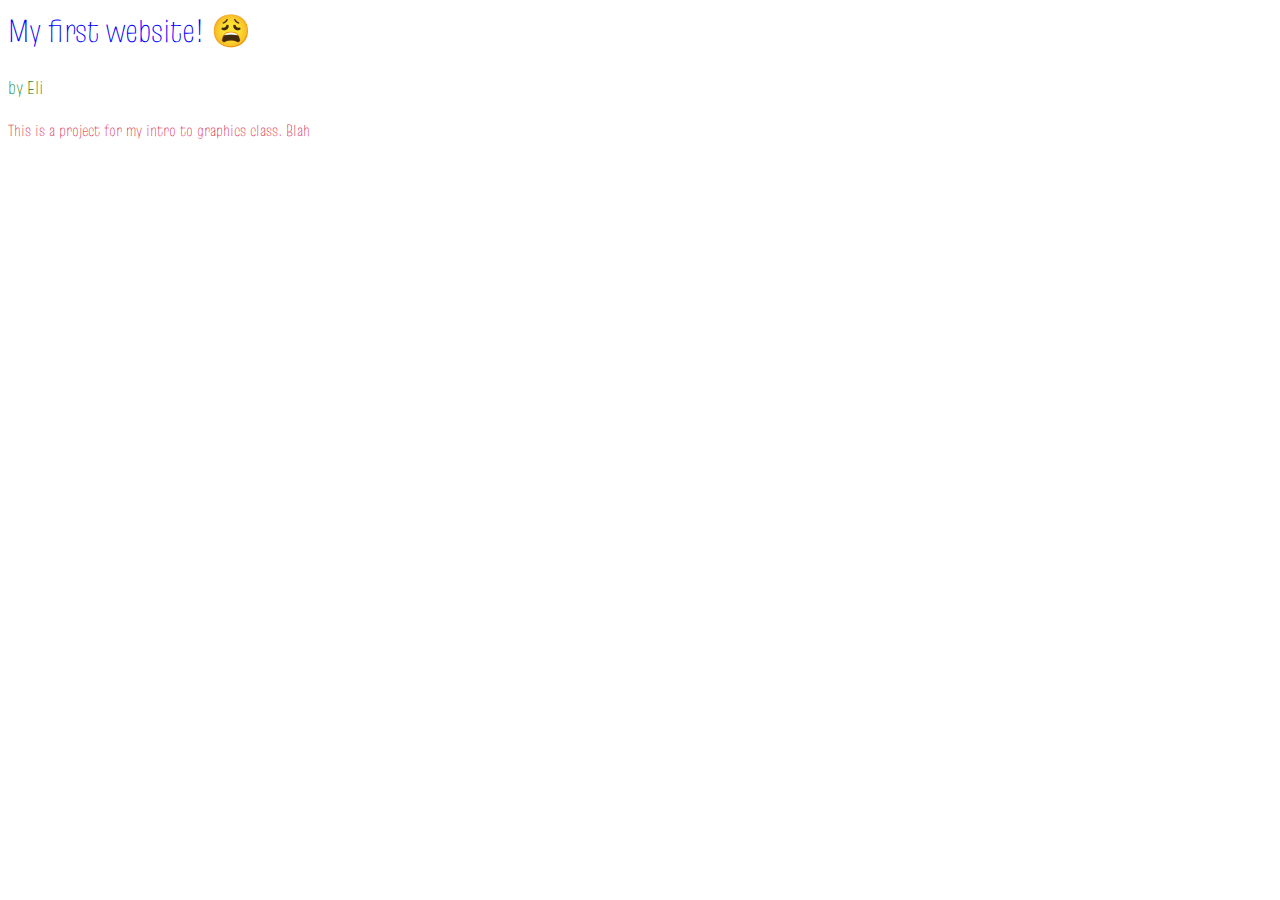
<file: index.html>
<html>
    <head>
        <link rel="preconnect" href="https://fonts.googleapis.com">
<link rel="preconnect" href="https://fonts.gstatic.com" crossorigin>
<link href="https://fonts.googleapis.com/css2?family=Truculenta:opsz,wght@12..72,100..900&display=swap" rel="stylesheet">
        <link rel="stylesheet" href="style.css">
    </head>
    <body>
        <h1 class = "truculenta blue-text">
            My first website! 😩
        </h1>
        <h3 class=" truculenta green-text">
            by Eli
        </h3>
        <p class = "truculenta red-text">
            This is a project for my intro to graphics class. Blah
        </p>
    </body>
</html>
</file>
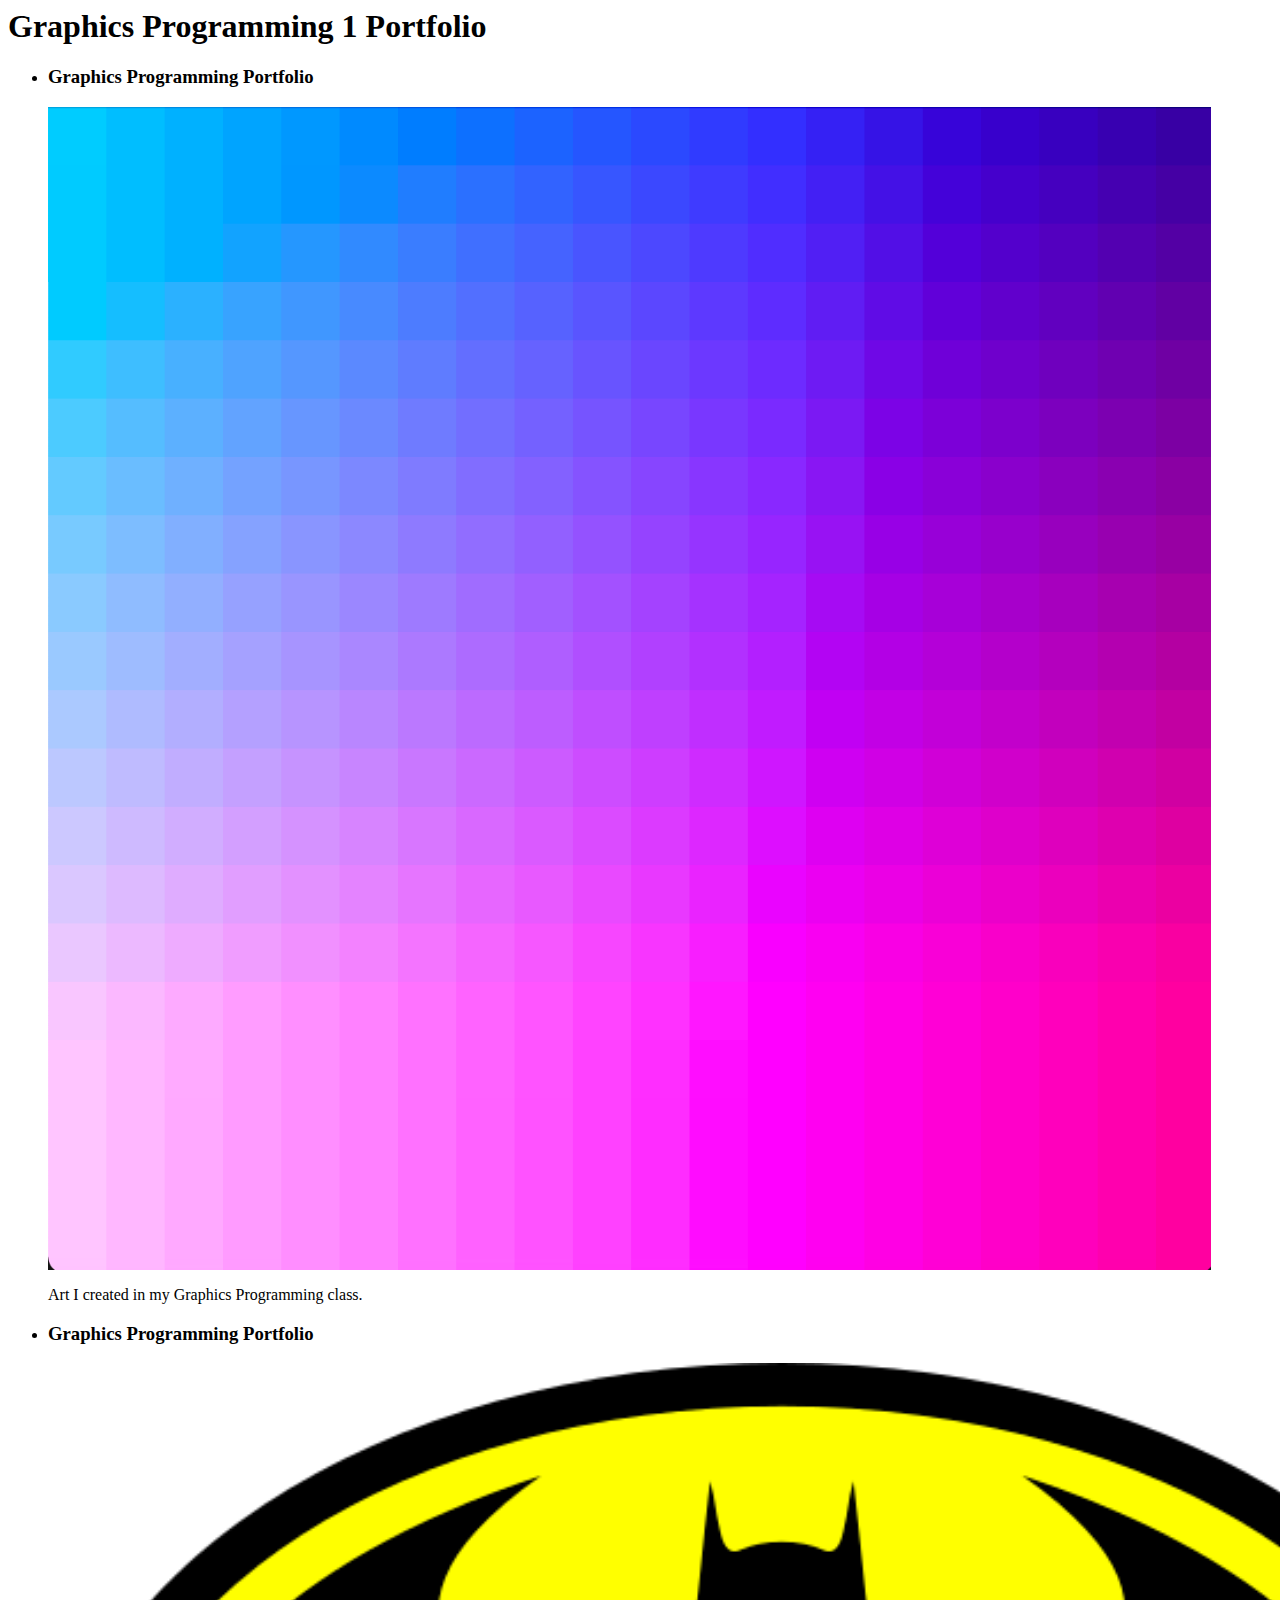
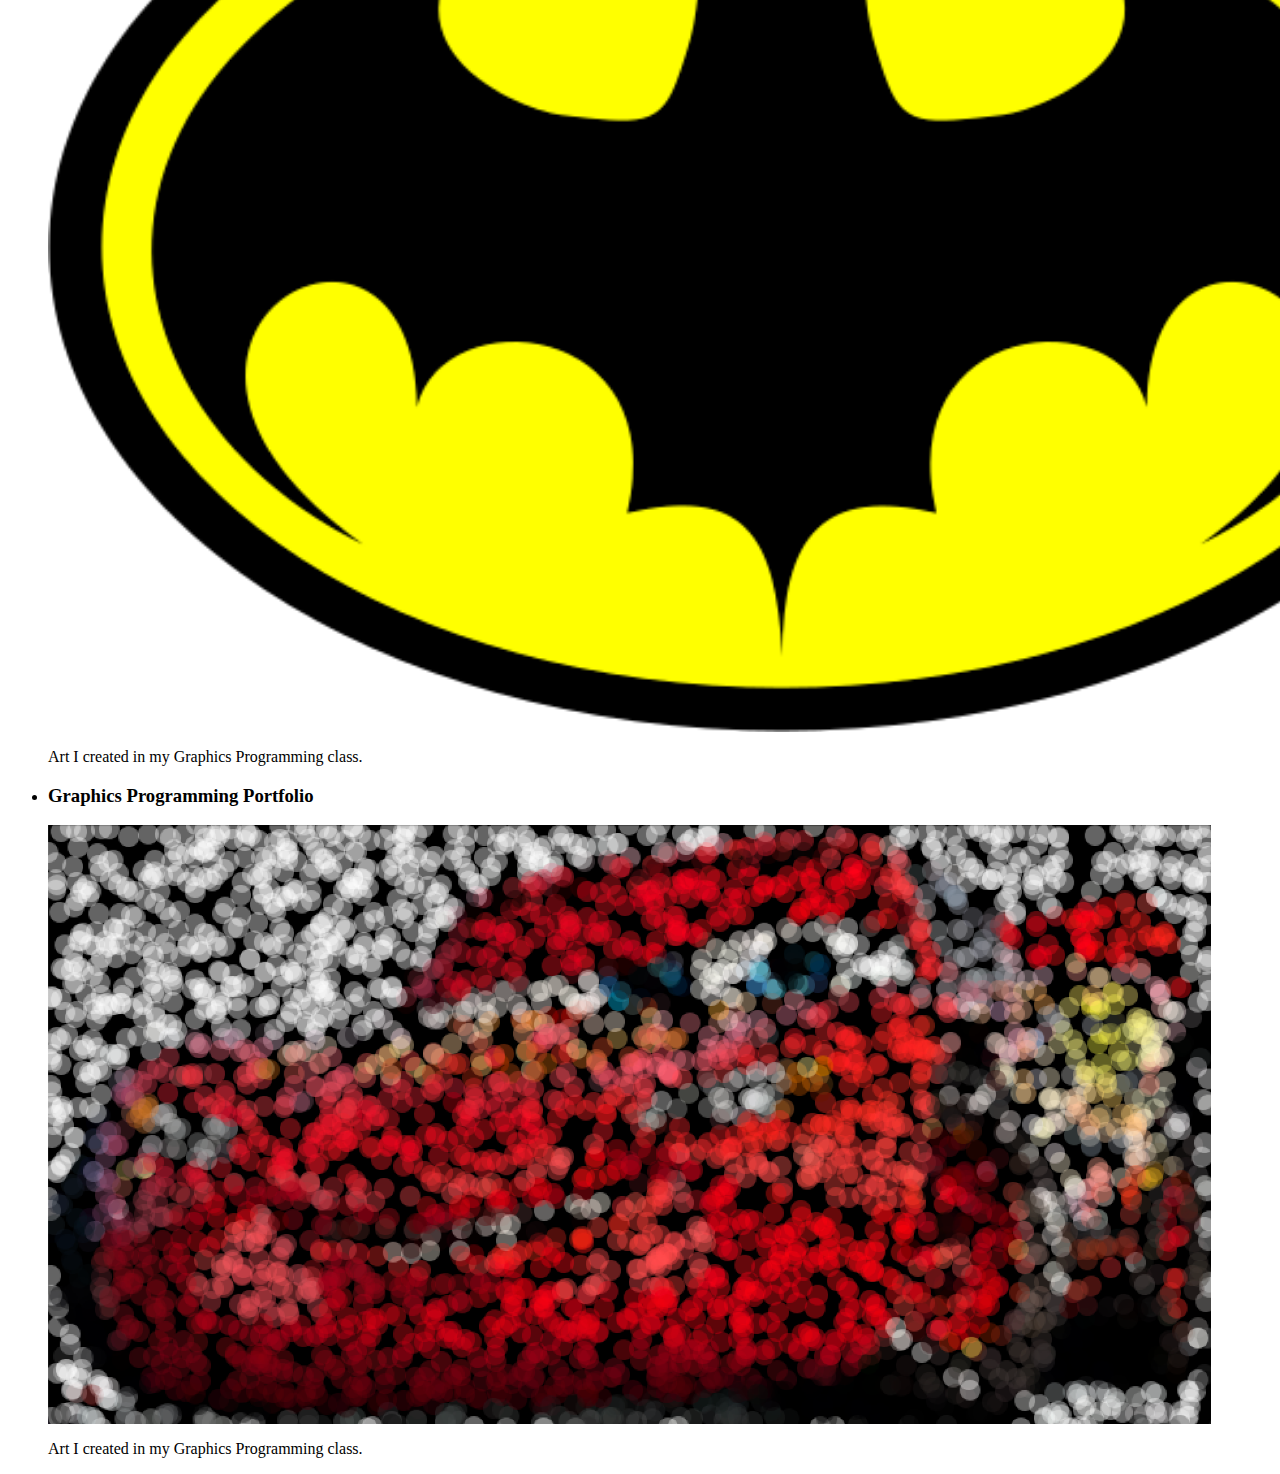
<file: graphicsportfolio.html>
<html>
    <head>
        <link rel="stylesheet" href="style.css">
        <!-- Fonts -->
        <link rel="preconnect" href="https://fonts.googleapis.com">
        <link rel="preconnect" href="https://fonts.gstatic.com" crossorigin>
        <link href="https://fonts.googleapis.com/css2?family=Madimi+One&display=swap" rel="stylesheet">
        
    <body>
        <div class="container">
            <h1 class="carlito-bold">
                Graphics Programming 1 Portfolio
            </h1>
            <ul class="tiles-container">
                
                    <li class="tile-container ">
                        <h3 class="carlito-bold">Graphics Programming Portfolio</h3>
                        <a href="img/Screen Shot 2024-03-27 at 10.07.44 AM.png">
                            <img width="95%" src="img/Screen Shot 2024-03-27 at 10.07.44 AM.png" />
                        </a>
                        <p class="carlito-regular">
                            Art I created in my Graphics Programming class.
                        </p>
                    </li>
                    
                    <li class="tile-container ">
                        <h3 class="carlito-bold">Graphics Programming Portfolio</h3>
                        <a href="img/bat.png">
                            <img width="120%" src="img/bat.png" />
                        </a>
                        <p class="carlito-regular">
                            Art I created in my Graphics Programming class.
                        </p>
                    </li>
                    
                    <li class="tile-container ">
                        <h3 class="carlito-bold">Graphics Programming Portfolio</h3>
                        <a href="img/Screen Shot 2024-03-27 at 10.11.08 AM.png">
                            <img width="95%" src="img/Screen Shot 2024-03-27 at 10.11.08 AM.png" />
                        </a>
                        <p class="carlito-regular">
                            Art I created in my Graphics Programming class.
                        </p>
                    </li>

            </ul>
        </div>
    </body>
</html>
</file>
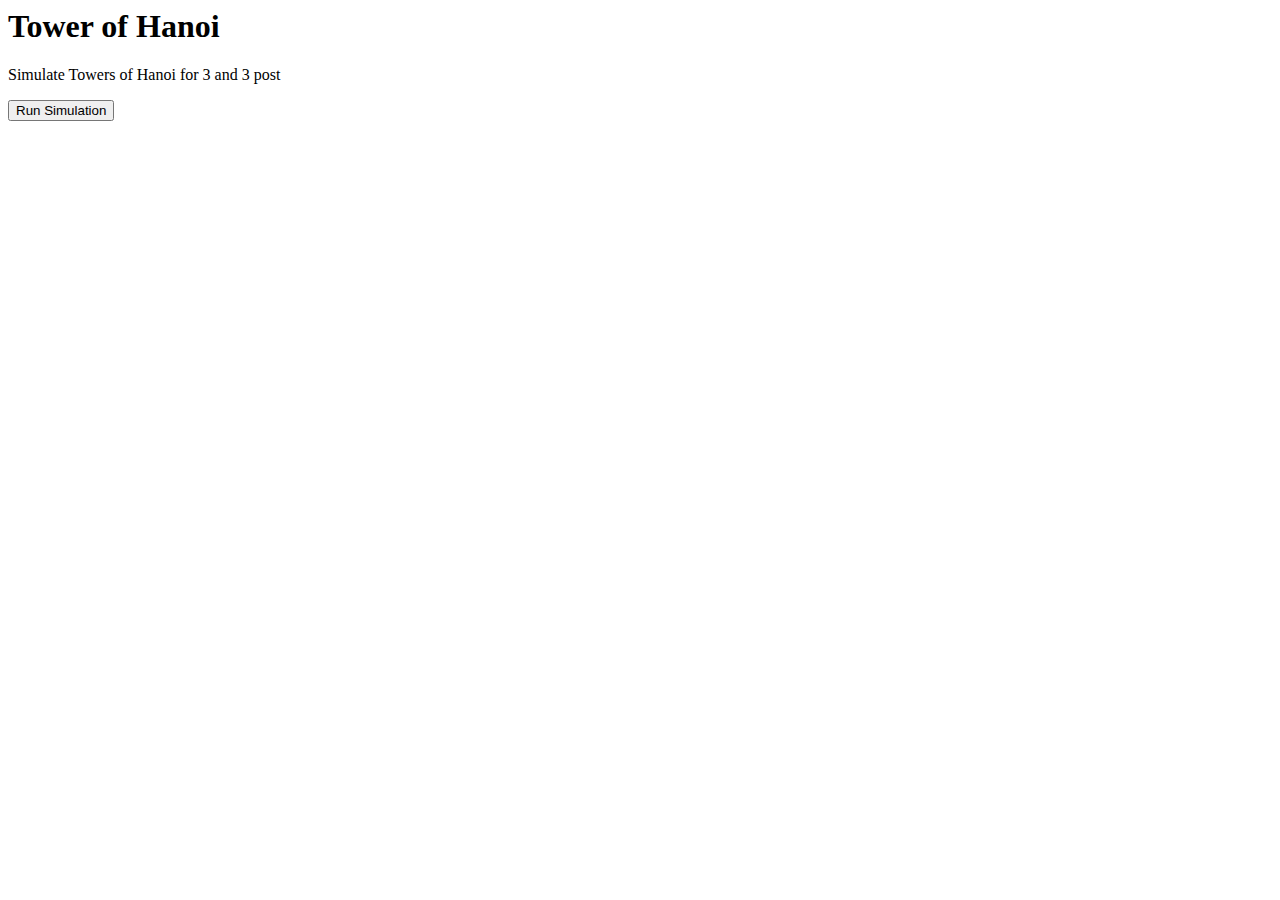
<file: towers.html>
<html>
<head>
    <title>Towers of Hanoi</title>
</head>
<body>
<h1> Tower of Hanoi</h1>
<p id="output">
    Simulate Towers of Hanoi for 3 and 3 post
</p>
<button id = "runSimulation">Run Simulation</button>
</body>
<script>
    function hanoi(disk,source,dest,aux){
        if(disk>0){
        return hanoi(disk-1,source,aux,dest)
        +" Moved "+ disk +" from "+ source +" to "+ dest
        + hanoi (disk - 1,aux,dest,source)
        }
        return "";
    }
    function updateContent(){
       var output = hanoi(18,"A","C","B")
        document.getElementById("output").textContent = output;
    }
    document.getElementById("runSimulation").addEventListener("click",updateContent)
</script>
</html>
</file>
<file: style.css>
.blue-text{
    color:blue; 

}

.red-text{
    color:crimson;

}
.green-text{
    color:green;
}


.truculenta {
  font-family: "Truculenta", sans-serif;
  font-optical-sizing: auto;
  font-weight: 100;
  font-style: normal;
  font-variation-settings:"wdth" 100;
}
</file>
